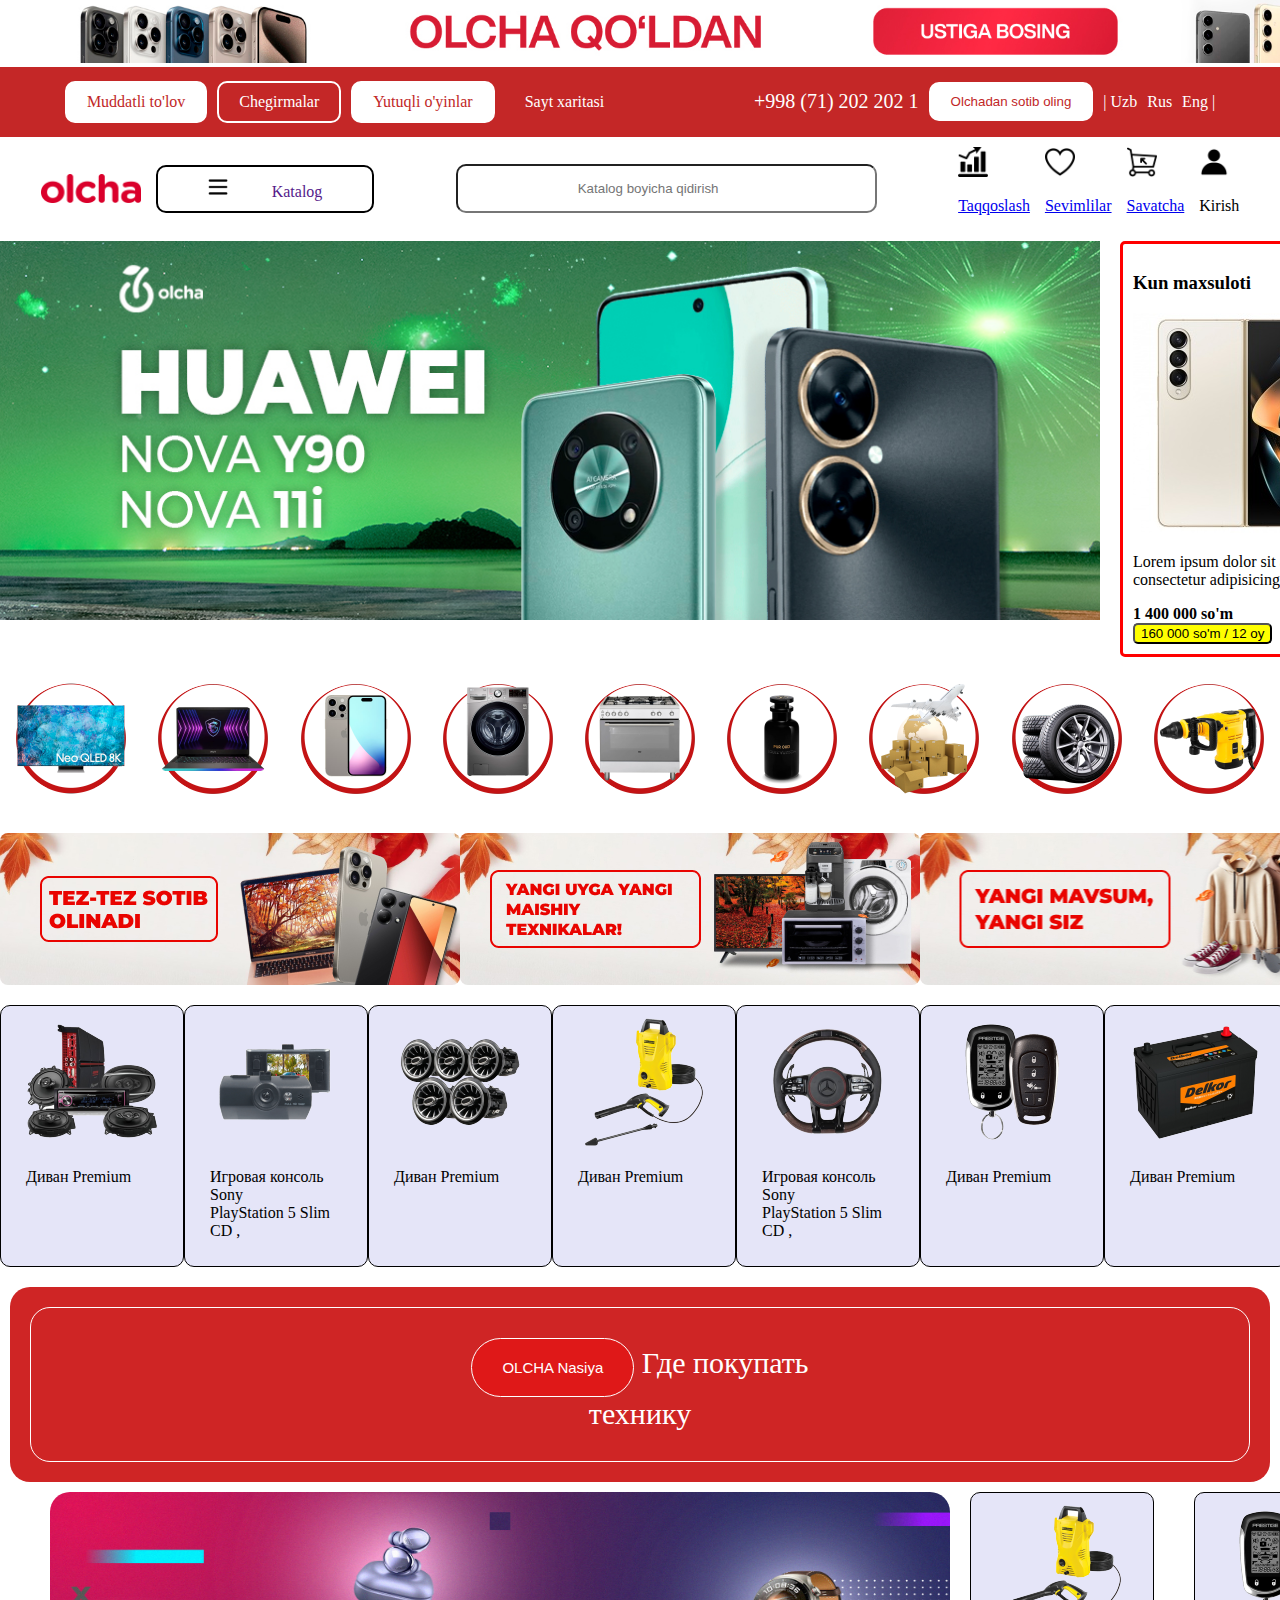
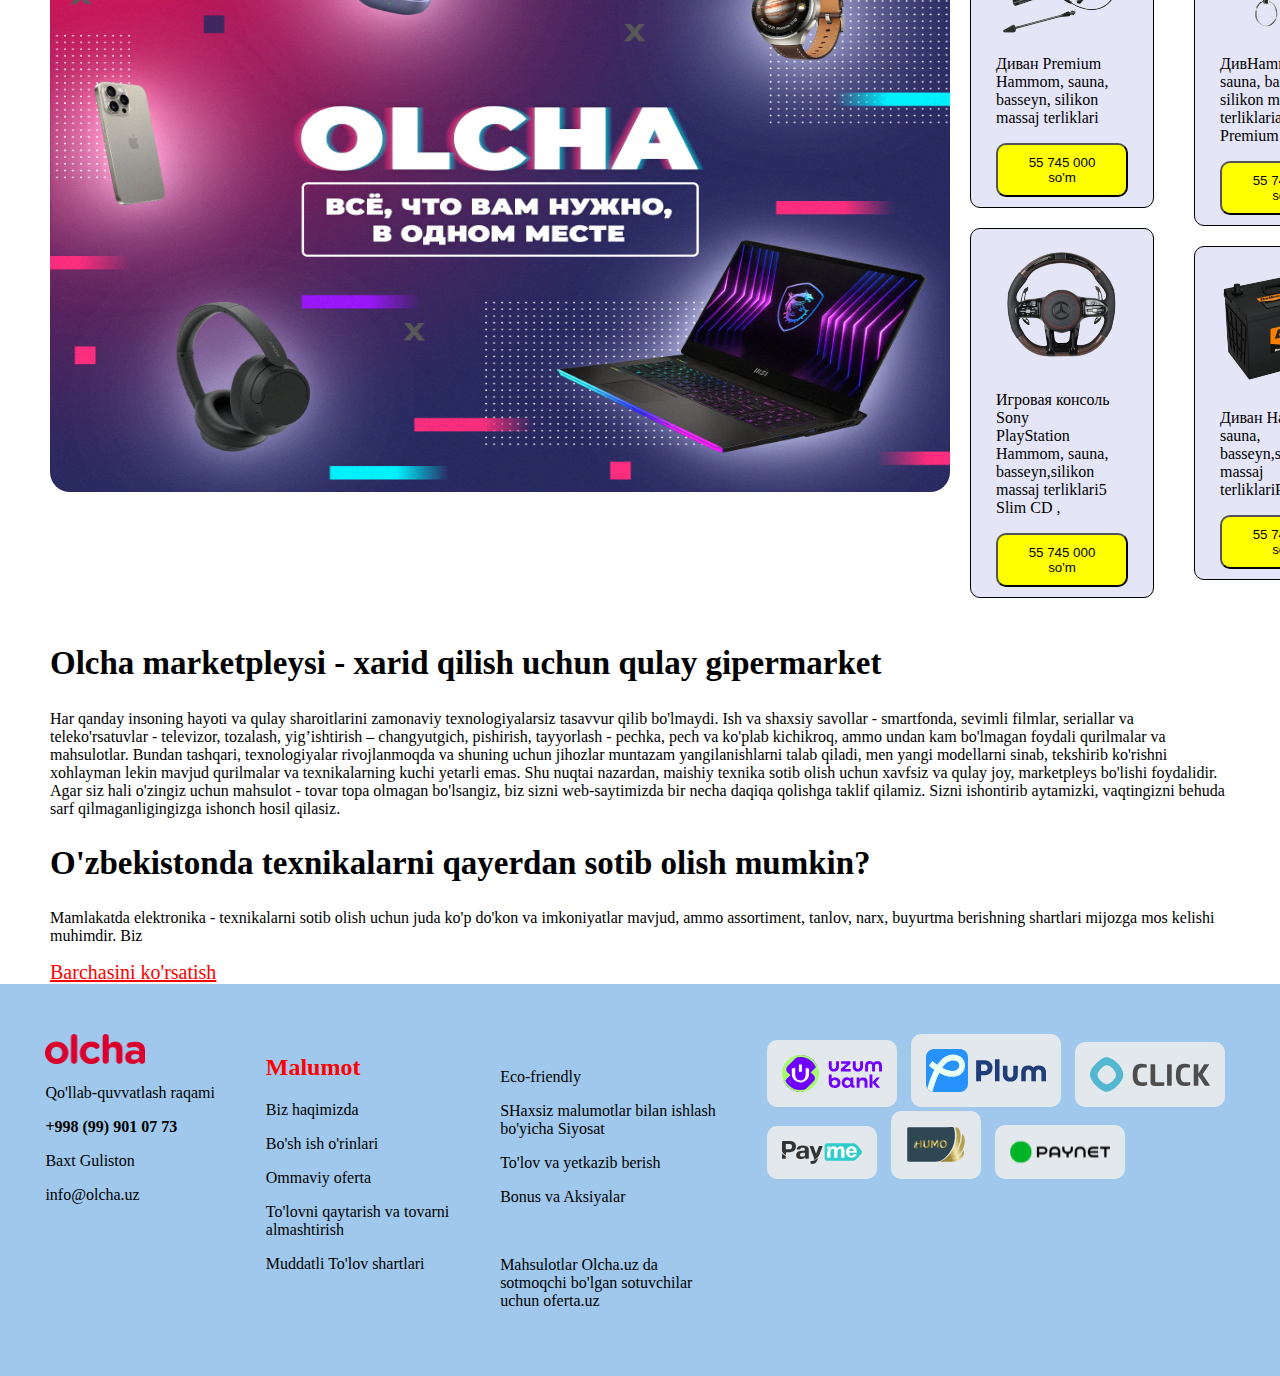
<file: index.html>
<!DOCTYPE html>
<html lang="en">

<head>
    <meta charset="UTF-8">
    <meta name="viewport" content="width=device-width, initial-scale=1.0">
    <title>Document</title>
    <link rel="stylesheet" href="./style.css">
</head>

<body>
    <img src="./salom.jpg" alt="" width="1500px">
    <header>
        <nav>
            <div class="box1">
                <a href="" class="btn_white">Muddatli to'lov</a>
                <a href="">Chegirmalar</a>
                <a href="" class="btn_white">Yutuqli o'yinlar</a>
                <a href="" class="xarita">Sayt xaritasi</a>
            </div>

            <div class="box2">
                <a href="">+998 (71) 202 202 1</a>
                <button class="btn_white">Olchadan sotib oling</button>
                <p>| Uzb</p>
                <p>Rus</p>
                <p>Eng |</p>
            </div>
        </nav>

        <section class="header">
            <div class="box1">
                <img src="./plus.lRzD4Jf7.png" alt="" width="100px">
                <a href=""><img src="./929002-200.png" alt="" width="20px" class="rasm"> Katalog</a>
            </div>
            <div class="box2">
                <input type="text" placeholder="Katalog boyicha qidirish">
            </div>
            <div class="box3">
                <a href="./taqqoslash.html">
                    <div>
                        <img src="./87578.png" alt="" width="30px">
                        <p>Taqqoslash</p>
                    </div>
                </a>
                <a href="sevimli.html">
                <div>
                    <img src="./57602.png" alt="" width="30px">
                    <p>Sevimlilar</p>
                </div>
                </a>
                <a href="savatcha.html">
                <div>
                    <img src="./1413925.png" alt="" width="30px">
                    <p>Savatcha</p>
                </div>
            </a>
                <div>
                    <img src="./3106921.png" alt="" width="30px">
                    <p>Kirish</p>
                </div>
            </div>
        </section>
    </header>

    <section class="info1">
        <div class="box76">
            <img src="./j9h4qCiysd4vQEC8zIcxS70U5sZPWylari5Z688pcn3HXe5ltuYNUw67Y6Yd.jpg" alt="">
        </div>

        <div class="box77">
            <h3>Kun maxsuloti</h3>
            <img src="./a.jpg" alt="">
            <p>Lorem ipsum dolor sit amet consectetur adipisicing elit.</p>
            <b>1 400 000 so'm</b>
            <button>160 000 so'm / 12 oy</button>
        </div>
    </section>
    <br>

    <section class="info2">
        <img src="./a1.png" alt="">
        <img src="./a2.png" alt="">
        <img src="./a3.png" alt="">
        <img src="./a4.png" alt="">
        <img src="./a6.png" alt="">
        <img src="./a8.png" alt="">
        <img src="./a9.png" alt="">
        <img src="./a10.png" alt="">
        <img src="./a11.png" alt="">
    </section>

    <section class="info3">
        <img src="./b1.png" alt="">
        <img src="./b2.jpg" alt="">
        <img src="./b3.jpg" alt="">
    </section>

    <section class="info4">
        <div>
            <img src="./c1.png" alt="">
            <p> Диван Premium</p>
        </div>
        <div>
            <img src="./c2.png" alt="">
            <p>Игровая консоль Sony <br> PlayStation 5 Slim CD , </p>
        </div>
        <div>
            <img src="./c3.png" alt="">
            <p> Диван Premium</p>
        </div>
        <div>
            <img src="./c4.png" alt="">
            <p> Диван Premium</p>
        </div>
        <div>
            <img src="./c5.png" alt="">
            <p>Игровая консоль Sony <br> PlayStation 5 Slim CD , </p>
        </div>
        <div>
            <img src="./c6.png" alt="">
            <p> Диван Premium</p>
        </div>
        <div>
            <img src="./c7.png" alt="">
            <p> Диван Premium</p>
        </div>
    </section>

    <section class="info5">
        <div>
            <button>OLCHA Nasiya</button>
            Где покупать технику
        </div>
    </section>

    <section class="info6">
        <div class="box1">
            <img src="./asd.jpg" alt="" width="900px" height="600px">
        </div>
        <div class="box2">
            <div class="card">
                <div>
                    <img src="./c4.png" alt="">
                    <p> Диван Premium Hammom, sauna, basseyn, silikon massaj terliklari</p>
                    <button>55 745 000 so'm</button>
                </div>
                <div>
                    <img src="./c5.png" alt="">
                    <p>Игровая консоль Sony <br> PlayStation Hammom, sauna, basseyn,silikon massaj terliklari5 Slim CD ,
                    </p>
                    <button>55 745 000 so'm</button>
                </div>
            </div>
            <div class="card">
                <div>
                    <img src="./c6.png" alt="">
                    <p> ДивHammom, sauna, basseyn, silikon massaj terliklariан Premium</p>
                    <button>55 745 000 so'm</button>

                </div>
                <div>
                    <img src="./c7.png" alt="">
                    <p> Диван Hammom, sauna, basseyn,silikon massaj terliklariPremium</p>
                    <button>55 745 000 so'm</button>
                </div>
            </div>
        </div>
    </section>
    <section class="info7">
        <div>
            <h2>Olcha marketpleysi - xarid qilish uchun qulay gipermarket</h2>
            <p>Har qanday insoning hayoti va qulay sharoitlarini zamonaviy texnologiyalarsiz tasavvur qilib bo'lmaydi.
                Ish va shaxsiy savollar - smartfonda, sevimli filmlar, seriallar va teleko'rsatuvlar - televizor,
                tozalash, yig’ishtirish – changyutgich, pishirish, tayyorlash - pechka, pech va ko'plab kichikroq, ammo
                undan kam bo'lmagan foydali qurilmalar va mahsulotlar. Bundan tashqari, texnologiyalar rivojlanmoqda va
                shuning uchun jihozlar muntazam yangilanishlarni talab qiladi, men yangi modellarni sinab, tekshirib
                ko'rishni xohlayman lekin mavjud qurilmalar va texnikalarning kuchi yetarli emas. Shu nuqtai nazardan,
                maishiy texnika sotib olish uchun xavfsiz va qulay joy, marketpleys bo'lishi foydalidir. Agar siz hali
                o'zingiz uchun mahsulot - tovar topa olmagan bo'lsangiz, biz sizni web-saytimizda bir necha daqiqa
                qolishga taklif qilamiz. Sizni ishontirib aytamizki, vaqtingizni behuda sarf qilmaganligingizga ishonch
                hosil qilasiz.</p>
        </div>
        <div>
            <h2>O'zbekistonda texnikalarni qayerdan sotib olish mumkin?</h2>
        </div>
        <p>Mamlakatda elektronika - texnikalarni sotib olish uchun juda ko'p do'kon va imkoniyatlar mavjud, ammo
            assortiment, tanlov, narx, buyurtma berishning shartlari mijozga mos kelishi muhimdir. Biz</p>
        <a href="">Barchasini ko'rsatish</a>
    </section>



    <footer>
        <div>
            <img src="./plus.lRzD4Jf7.png" alt="" width="100px">
            <p>Qo'llab-quvvatlash raqami</p>
            <p><b>+998 (99) 901 07 73</b></p>
            <p>Baxt Guliston</p>
            <p>info@olcha.uz</p>
        </div>
        <div>
            <h2>Malumot</h2>
            <p>Biz haqimizda</p>
            <p>Bo'sh ish o'rinlari</p>
            <p>Ommaviy oferta</p>
            <p>To'lovni qaytarish va tovarni <br> almashtirish</p>
            <p>Muddatli To'lov shartlari</p>
        </div>
        <div>
            <br>
            <p>Eco-friendly</p>
            <p>SHaxsiz malumotlar bilan ishlash <br> bo'yicha Siyosat</p>
            <p>To'lov va yetkazib berish</p>
            <p>Bonus va Aksiyalar</p>
            <br>
            <p>Mahsulotlar Olcha.uz da <br> sotmoqchi bo'lgan sotuvchilar <br> uchun oferta.uz</p>
        </div>
        <div class="payment">
            <div>
                <img src="o1.svg" alt="" width="100px">
                <img src="./o2.svg" alt="" width="120px">
                <img src="./o3.svg" alt="" width="120px">
            </div>
            <div>
                <img src="./o4.svg" alt="" width="80px">
                <img src="./o5.svg" alt="" width="60px">
                <img src="./o6.svg" alt="" width="100px">
            </div>

        </div>
    </footer>

</body>

</html>
</file>
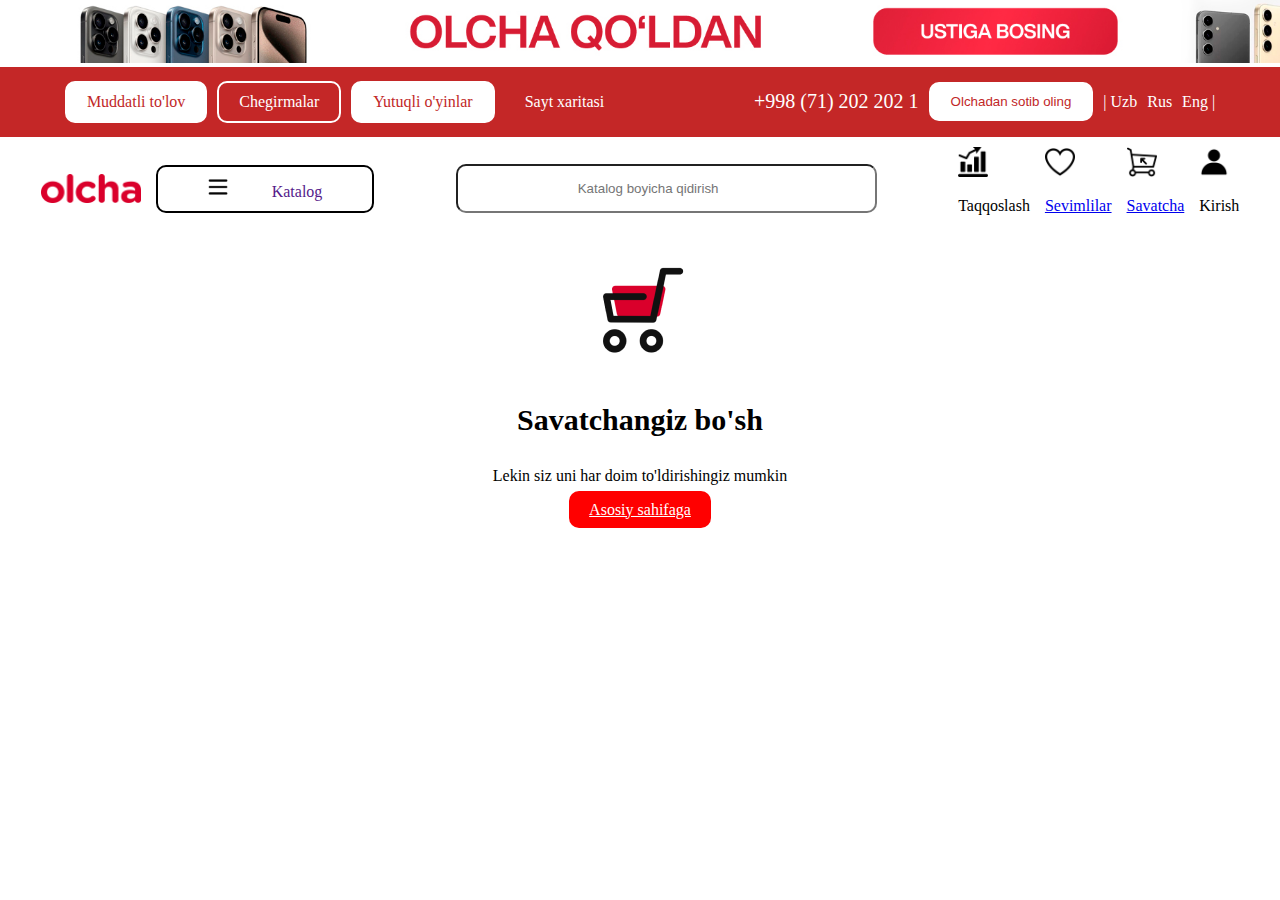
<file: savatcha.html>
<!DOCTYPE html>
<html lang="en">

<head>
    <meta charset="UTF-8">
    <meta name="viewport" content="width=device-width, initial-scale=1.0">
    <title>Document</title>
    <link rel="stylesheet" href="./style.css">
</head>

<body>
    <img src="./salom.jpg" alt="" width="1500px">
    <header>
        <nav>
            <div class="box1">
                <a href="" class="btn_white">Muddatli to'lov</a>
                <a href="">Chegirmalar</a>
                <a href="" class="btn_white">Yutuqli o'yinlar</a>
                <a href="" class="xarita">Sayt xaritasi</a>
            </div>

            <div class="box2">
                <a href="">+998 (71) 202 202 1</a>
                <button class="btn_white">Olchadan sotib oling</button>
                <p>| Uzb</p>
                <p>Rus</p>
                <p>Eng |</p>
            </div>
        </nav>

        <section class="header">
            <div class="box1">
                <img src="./plus.lRzD4Jf7.png" alt="" width="100px">
                <a href=""><img src="./929002-200.png" alt="" width="20px" class="rasm"> Katalog</a>
            </div>
            <div class="box2">
                <input type="text" placeholder="Katalog boyicha qidirish">
            </div>
            <div class="box3">
                <div>
                    <img src="./87578.png" alt="" width="30px">
                    <p>Taqqoslash</p>
                </div>
                <a href="index.html">
                <div>
                    <img src="./57602.png" alt="" width="30px">
                    <p>Sevimlilar</p>
                </div>
                <a href="index.html">
                <div>
                    <img src="./1413925.png" alt="" width="30px">
                    <p>Savatcha</p>
                </div>
            </a>
                <div>
                    <img src="./3106921.png" alt="" width="30px">
                    <p>Kirish</p>
                </div>
            </div>
        </section>
    </header>

    <main>
       
        <div>
            <img src="./cart.DYGF4swC.png" alt="">
            <h3>Savatchangiz bo'sh</h3>
            <p>Lekin siz uni har doim to'ldirishingiz mumkin</p>
            <a href="index.html">Asosiy sahifaga</a>
            <br><br><br>
            <br>
        </div>

    </main>

    

  

</body>

</html>
</file>
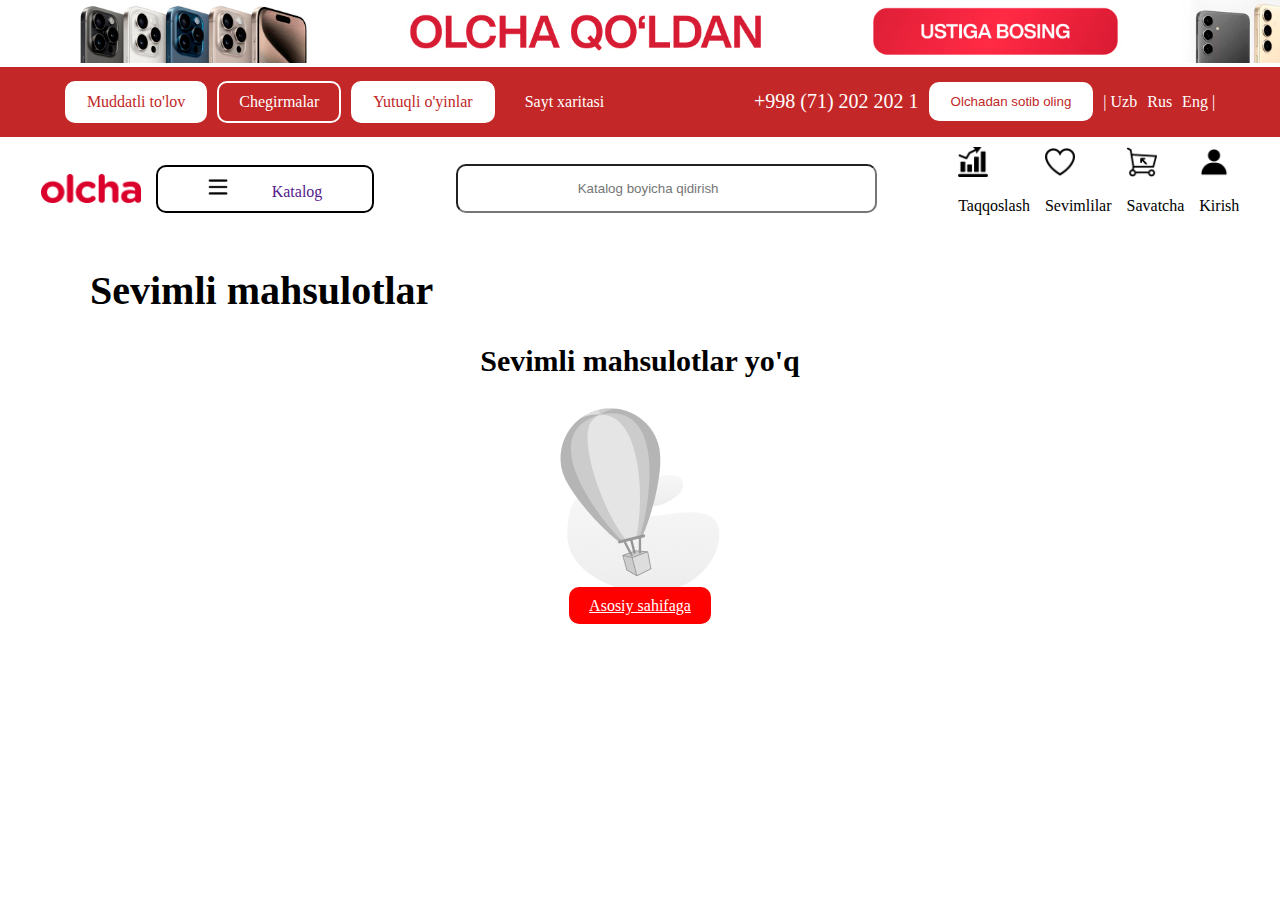
<file: sevimli.html>
<!DOCTYPE html>
<html lang="en">

<head>
    <meta charset="UTF-8">
    <meta name="viewport" content="width=device-width, initial-scale=1.0">
    <title>Document</title>
    <link rel="stylesheet" href="./style.css">
</head>

<body>
    <img src="./salom.jpg" alt="" width="1500px">
    <header>
        <nav>
            <div class="box1">
                <a href="" class="btn_white">Muddatli to'lov</a>
                <a href="">Chegirmalar</a>
                <a href="" class="btn_white">Yutuqli o'yinlar</a>
                <a href="" class="xarita">Sayt xaritasi</a>
            </div>

            <div class="box2">
                <a href="">+998 (71) 202 202 1</a>
                <button class="btn_white">Olchadan sotib oling</button>
                <p>| Uzb</p>
                <p>Rus</p>
                <p>Eng |</p>
            </div>
        </nav>

        <section class="header">
            <div class="box1">
                <img src="./plus.lRzD4Jf7.png" alt="" width="100px">
                <a href=""><img src="./929002-200.png" alt="" width="20px" class="rasm"> Katalog</a>
            </div>
            <div class="box2">
                <input type="text" placeholder="Katalog boyicha qidirish">
            </div>
            <div class="box3">
                <div>
                    <img src="./87578.png" alt="" width="30px">
                    <p>Taqqoslash</p>
                </div>
                <div>
                    <img src="./57602.png" alt="" width="30px">
                    <p>Sevimlilar</p>
                </div>
                <div>
                    <img src="./1413925.png" alt="" width="30px">
                    <p>Savatcha</p>
                </div>
                <div>
                    <img src="./3106921.png" alt="" width="30px">
                    <p>Kirish</p>
                </div>
            </div>
        </section>
    </header>

    <main>
        <h1>Sevimli mahsulotlar</h1>
        <div>
          <h3>Sevimli mahsulotlar yo'q</h3>
          <img src="./ampty-img.CsNCz2BZ.png" alt="">
          <br>
          <a href="index.html">Asosiy sahifaga</a>
          <br><br><br>
          <br>
        </div>

    </main>

    

  

</body>

</html>
</file>
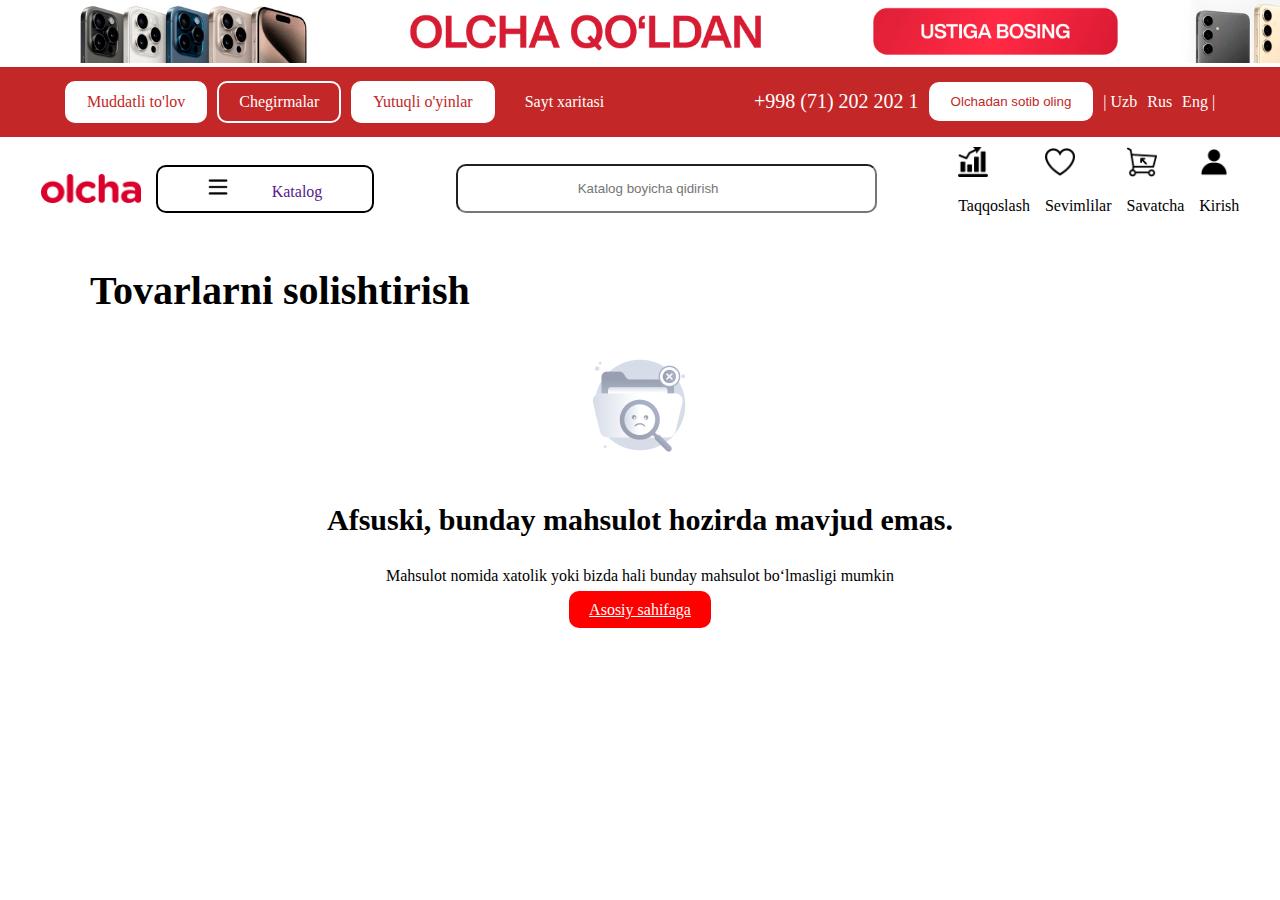
<file: taqqoslash.html>
<!DOCTYPE html>
<html lang="en">

<head>
    <meta charset="UTF-8">
    <meta name="viewport" content="width=device-width, initial-scale=1.0">
    <title>Document</title>
    <link rel="stylesheet" href="./style.css">
</head>

<body>
    <img src="./salom.jpg" alt="" width="1500px">
    <header>
        <nav>
            <div class="box1">
                <a href="" class="btn_white">Muddatli to'lov</a>
                <a href="">Chegirmalar</a>
                <a href="" class="btn_white">Yutuqli o'yinlar</a>
                <a href="" class="xarita">Sayt xaritasi</a>
            </div>

            <div class="box2">
                <a href="">+998 (71) 202 202 1</a>
                <button class="btn_white">Olchadan sotib oling</button>
                <p>| Uzb</p>
                <p>Rus</p>
                <p>Eng |</p>
            </div>
        </nav>

        <section class="header">
            <div class="box1">
                <img src="./plus.lRzD4Jf7.png" alt="" width="100px">
                <a href=""><img src="./929002-200.png" alt="" width="20px" class="rasm"> Katalog</a>
            </div>
            <div class="box2">
                <input type="text" placeholder="Katalog boyicha qidirish">
            </div>
            <div class="box3">
                <div>
                    <img src="./87578.png" alt="" width="30px">
                    <p>Taqqoslash</p>
                </div>
                <div>
                    <img src="./57602.png" alt="" width="30px">
                    <p>Sevimlilar</p>
                </div>
                <div>
                    <img src="./1413925.png" alt="" width="30px">
                    <p>Savatcha</p>
                </div>
                <div>
                    <img src="./3106921.png" alt="" width="30px">
                    <p>Kirish</p>
                </div>
            </div>
        </section>
    </header>

    <main>
        <h1>Tovarlarni solishtirish</h1>
        <div>
            <img src="./empty-icon.DX6S2-bK.png" alt="">
            <h3>Afsuski, bunday mahsulot hozirda mavjud emas.</h3>
            <p>Mahsulot nomida xatolik yoki bizda hali bunday mahsulot boʻlmasligi mumkin</p>
            <a href="index.html">Asosiy sahifaga</a>
            <br><br><br>
            <br>
        </div>

    </main>

    

  

</body>

</html>
</file>
<file: style.css>
body {
    margin: 0;
    padding: 0;
}

nav {
    display: flex;
    justify-content: space-around;
    align-items: center;
    background-color: rgb(196, 39, 39);
    padding: 10px 0;
}

nav .box2,
nav .box1 {
    display: flex;
    justify-content: space-around;
    align-items: center;
    gap: 10px;
}

nav .box1 a {
    border: 2px solid white;
    padding: 10px 20px;
    border-radius: 10px;
    text-decoration: none;
    color: white;
}

.btn_white {
    background-color: white;
    color: rgb(193, 39, 39) !important;
    border: 2px solid white;
    padding: 10px 20px;
    border-radius: 10px;
}

.xarita {
    border: none !important;
}

nav .box2 a {
    text-decoration: none;
    color: white;
    font-size: 20px;
}

nav .box2 p {
    color: white;
}

.header {
    display: flex;
    justify-content: space-around;
    align-items: center;
    padding: 10px 0;
}

.header .box1,
.header .box2,
.header .box3 {
    display: flex;
    justify-content: space-around;
    align-items: center;
    gap: 15px;
}

.header input {
    padding: 15px 120px;
    border-radius: 10px;
}

.header .box1 a {
    border: 2px solid black;
    padding: 10px 20px;
    border-radius: 10px;
    text-decoration: none;
    padding: 10px 50px;
}

.rasm {
    margin-right: 40px;
}

.info1 {
    display: flex;
    gap: 20px;
}

.box77 {
    border: 3px solid red;
    border-radius: 5px;
    padding: 10px;
}

.box76 img {
    width: 1100px;
}

.box77 button {
    background-color: yellow;
    border-radius: 5px;
}

.info2 {
    display: flex;
    justify-content: space-around;
}

.info3 {
    margin-top: 30px;
    display: flex;
    justify-content: space-around;
}

.info3 img {
    border-radius: 8px;
}

.info4 {
    display: flex;
    justify-content: space-around;
    margin-top: 20px;
    margin-bottom: 20px;
}

.info4 div {
    border: 1px solid black;
    padding: 10px 25px;
    border-radius: 10px;
    background-color: rgba(84, 84, 207, 0.153);
}

.info5 {
    padding: 20px;
    margin: 10px;
    border-radius: 20px;
    background-color: rgb(207, 37, 37);
    text-align: center;
    display: flex;
    justify-content: center;
}

.info5 div {
    text-align: center;
    border: 1px solid #fff;
    padding: 30px 390px;
    width: 500px;
    border-radius: 20px;
    color: #fff;
    font-size: 30px;
    font-family: cursive;
}

.info5 div button {
    padding: 20px 30px;
    color: white;
    border: 1px solid #fff;
    font-size: 15px;
    border-radius: 30px;
    background-color: rgba(255, 0, 0, 0.344);
}

.info5 div:hover {
    padding: 40px 420px;
    transition: 1s;
}


.info6 {
    display: flex;
    justify-content: space-between;
    padding: 0 50px;
}

.info6 .box1 img {
    border-radius: 20px;
}

.info6 .box2 {
    display: flex;
    justify-content: space-between;
    gap: 20px;
}


.info6 .box2 .card div {
    border: 1px solid black;
    padding: 10px 25px;
    border-radius: 10px;
    background-color: rgba(84, 84, 207, 0.153);
    margin-bottom: 20px;
    margin-left: 20px;
}

.info6 .box2 .card div button {
    padding: 10px 20px;
    border-radius: 10px;
    background-color: yellow;
}

.info7 {
    padding: 0 50px;
}

.info7 h2 {
    font-size: 33px;
    font-family: cursive;
}
.info7 a {
    margin-top: 20px;
    color: red;
    font-size: 20px;
}

footer {
    display: flex;
    justify-content: space-around;
    padding: 50px 20px;
    background-color: rgb(159, 200, 236);
}

footer .payment img {
    border-radius: 10px;
    padding: 15px;
    margin-right: 10px;
    background-color: rgb(227, 232, 236);
}

.humo {
    padding: 10px 20px !important;
}

.paynet {
    padding: 20px 35px !important;
}
footer h2 {
    color: red;
    font-family: cursive;
}

main {
    padding: 0 90px;
}

main div {
    text-align: center;
}

main a {
    padding: 10px 20px;
    background-color: red;
    color: white;
    border-radius: 10px;
    margin: 10px 0 70px;
}

main h3 {
    font-size: 30px;
}

main h1 {
    font-size: 40px;
}
</file>
